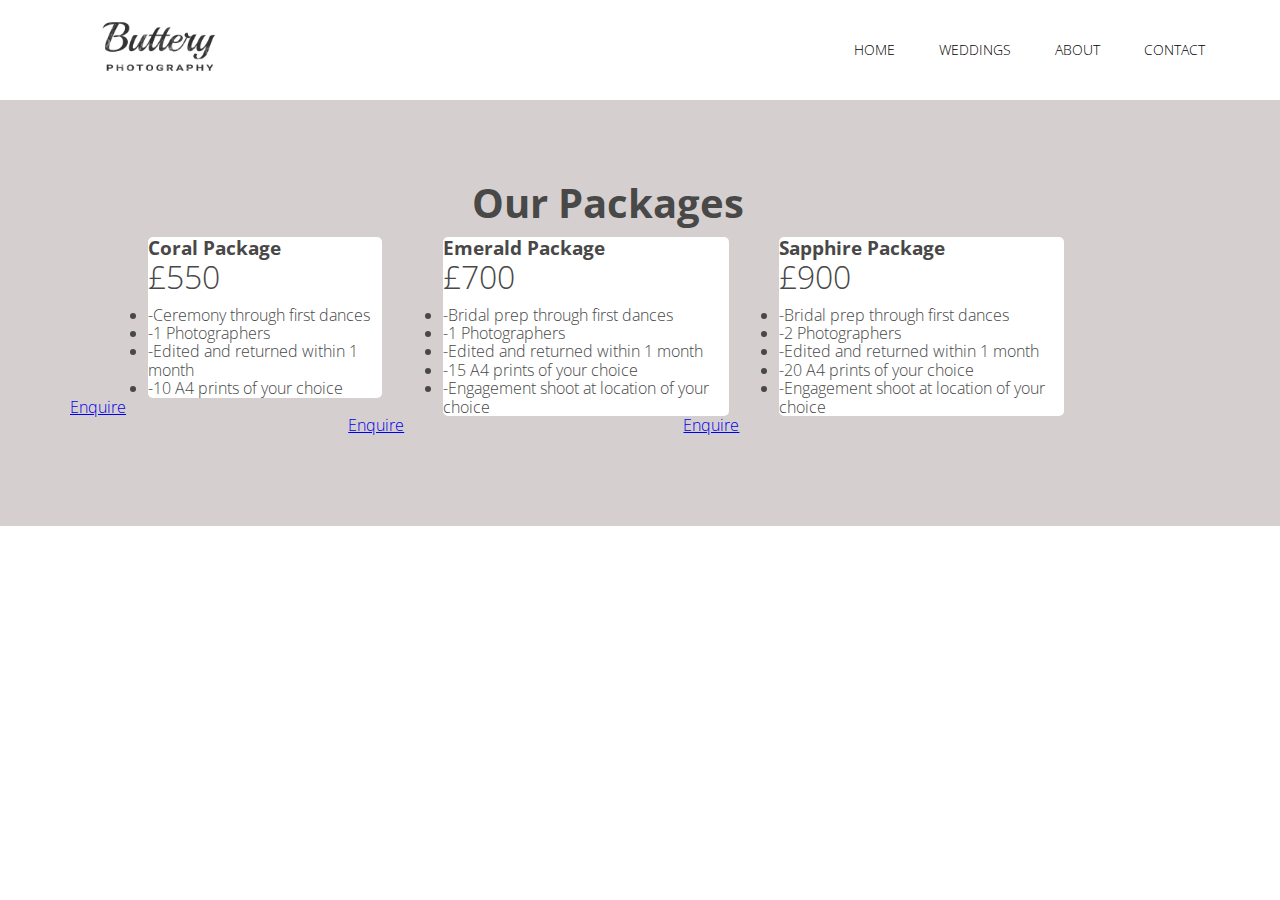
<file: Weddings/Weddings.html>
<!DOCTYPE html>
<HTML lang="en">
    <head>
        <link rel="stylesheet" type="text/css" href="/Styles/normalize.css">
        <link rel="stylesheet" type="text/css" href="/Styles/Grid.css">
        <link rel="stylesheet" type="text/css" href="/Styles/Weddings.css">
        <link rel="stylesheet" href="https://fonts.googleapis.com/css?family=Open+Sans">
        <title>Buttery Photography</title>
    </head>
    
    <body>
        <header>
            <nav>
                <div class="row">
                    <img src="/Index/Business%20text.png" alt="Buttery Photography Logo" class="Logo">
                    <ul class="mainNav">
                        <li><a href="#">Home</a></li>
                        <li><a href="#">Weddings</a></li>
                        <li><a href="#">About</a></li>
                        <li><a href="#">Contact</a></li>
                    </ul>
                </div>
            </nav>
        
        <section class="section-pricing">
            <div>
                <h2>
                    Our Packages
                </h2>
            </div>
            <div class="row">
                <div class="col span 1-of-3">
                    <div class="plan-box">
                        <h3>Coral Package</h3>
                        <p class="price-plan">
                            £550
                        </p>
                        <ul>
                            <li>
                                <P>-Ceremony through first dances</P>
                            </li>
                            <li>
                                <P>-1 Photographers</P>
                            </li>
                            <li>
                                <P>-Edited and returned within 1 month</P>
                            </li>
                            <li>
                                <P>-10 A4 prints of your choice</P>
                            </li>
                        </ul>
                    </div>
                        <div>
                            <a href="#" class="btn btn-ghost">Enquire</a>
                        </div>
                </div>
                
                <div class="col span 1-of-3">
                    <div class="plan-box">
                        <h3>Emerald Package</h3>
                        <p class="price-plan">
                            £700
                        </p>
                        <ul>
                            <li>
                                <P>-Bridal prep through first dances</P>
                            </li>
                            <li>
                                <P>-1 Photographers</P>
                            </li>
                            <li>
                                <P>-Edited and returned within 1 month</P>
                            </li>
                            <li>
                                <P>-15 A4 prints of your choice</P>
                            </li>
                            <li>
                                <P>-Engagement shoot at location of your choice</P>
                            </li>
                        </ul>
                    </div>
                        <div>
                            <a href="#" class="btn btn-ghost">Enquire</a>
                        </div>
                </div>
                
                <div class="col span 1-of-3">
                    <div class="plan-box">
                        <h3>Sapphire Package</h3>
                        <p class="price-plan">
                            £900
                        </p>
                        <ul>
                            <li>
                                <P>-Bridal prep through first dances</P>
                            </li>
                            <li>
                                <P>-2 Photographers</P>
                            </li>
                            <li>
                                <P>-Edited and returned within 1 month</P>
                            </li>
                            <li>
                                <P>-20 A4 prints of your choice</P>
                            </li>
                            <li>
                                <P>-Engagement shoot at location of your choice</P>
                            </li>
                        </ul>
                    </div>
                        <div>
                            <a href="#" class="btn btn-ghost">Enquire</a>
                        </div>
                </div>
            </div>
        </section>
        </header>
    </body>
</HTML>
</file>
<file: Styles/Grid.css>
/*  SECTIONS  ============================================================================= */

.section {
	clear: both;
	padding: 0px;
	margin: 0px;
}

/*  GROUPING  ============================================================================= */

.row {
    zoom: 1; /* For IE 6/7 (trigger hasLayout) */
}

.row:before,
.row:after {
    content:"";
    display:table;
}
.row:after {
    clear:both;
}

/*  GRID COLUMN SETUP   ==================================================================== */

.col {
	display: block;
	float:left;
	margin: 1% 0 1% 1.6%;
}

.col:first-child { margin-left: 0; } /* all browsers except IE6 and lower */


/*  REMOVE MARGINS AS ALL GO FULL WIDTH AT 480 PIXELS */

@media only screen and (max-width: 480px) {
	.col { 
		/*margin: 1% 0 1% 0%;*/
        margin: 0;
	}
}


/*  GRID OF TWO   ============================================================================= */


.span-2-of-2 {
	width: 100%;
}

.span-1-of-2 {
	width: 49.2%;
}

/*  GO FULL WIDTH AT LESS THAN 480 PIXELS */

@media only screen and (max-width: 480px) {
	.span-2-of-2 {
		width: 100%; 
	}
	.span-1-of-2 {
		width: 100%; 
	}
}


/*  GRID OF THREE   ============================================================================= */

	
.span-3-of-3 {
	width: 100%; 
}

.span-2-of-3 {
	width: 66.13%; 
}

.span-1-of-3 {
	width: 32.26%; 
}


/*  GO FULL WIDTH AT LESS THAN 480 PIXELS */

@media only screen and (max-width: 480px) {
	.span-3-of-3 {
		width: 100%; 
	}
	.span-2-of-3 {
		width: 100%; 
	}
	.span-1-of-3 {
		width: 100%;
	}
}

/*  GRID OF FOUR   ============================================================================= */

	
.span-4-of-4 {
	width: 100%; 
}

.span-3-of-4 {
	width: 74.6%; 
}

.span-2-of-4 {
	width: 49.2%; 
}

.span-1-of-4 {
	width: 23.8%; 
}


/*  GO FULL WIDTH AT LESS THAN 480 PIXELS */

@media only screen and (max-width: 480px) {
	.span-4-of-4 {
		width: 100%; 
	}
	.span-3-of-4 {
		width: 100%; 
	}
	.span-2-of-4 {
		width: 100%; 
	}
	.span-1-of-4 {
		width: 100%; 
	}
}


/*  GRID OF FIVE   ============================================================================= */

	
.span-5-of-5 {
	width: 100%;
}

.span-4-of-5 {
  	width: 79.68%; 
}

.span-3-of-5 {
  	width: 59.36%; 
}

.span-2-of-5 {
  	width: 39.04%;
}

.span-1-of-5 {
  	width: 18.72%;
}


/*  GO FULL WIDTH AT LESS THAN 480 PIXELS */

@media only screen and (max-width: 480px) {
	.span-5-of-5 {
		width: 100%; 
	}
	.span-4-of-5 {
		width: 100%; 
	}
	.span-3-of-5 {
		width: 100%; 
	}
	.span-2-of-5 {
		width: 100%; 
	}
	.span-1-of-5 {
		width: 100%; 
	}
}


/*  GRID OF SIX   ============================================================================= */


.span-6-of-6 {
	width: 100%;
}

.span-5-of-6 {
  	width: 83.06%;
}

.span-4-of-6 {
  	width: 66.13%;
}

.span-3-of-6 {
  	width: 49.2%;
}

.span-2-of-6 {
  	width: 32.26%;
}

.span-1-of-6 {
  	width: 15.33%;
}


/*  GO FULL WIDTH AT LESS THAN 480 PIXELS */

@media only screen and (max-width: 480px) {
	.span-6-of-6 {
		width: 100%; 
	}
	.span-5-of-6 {
		width: 100%; 
	}
	.span-4-of-6 {
		width: 100%; 
	}
	.span-3-of-6 {
		width: 100%; 
	}
	.span-2-of-6 {
		width: 100%; 
	}
	.span-1-of-6 {
		width: 100%; 
	}
}



/*  GRID OF SEVEN   ============================================================================= */


.span-7-of-7 {
	width: 100%;
}

.span-6-of-7 {
	width: 85.48%;
}

.span-5-of-7 {
  	width: 70.97%;
}

.span-4-of-7 {
  	width: 56.45%;
}

.span-3-of-7 {
  	width: 41.94%;
}

.span-2-of-7 {
  	width: 27.42%;
}

.span-1-of-7 {
  	width: 12.91%;
}


/*  GO FULL WIDTH AT LESS THAN 480 PIXELS */

@media only screen and (max-width: 480px) {
	.span-7-of-7 {
		width: 100%; 
	}
	.span-6-of-7 {
		width: 100%; 
	}
	.span-5-of-7 {
		width: 100%; 
	}
	.span-4-of-7 {
		width: 100%; 
	}
	.span-3-of-7 {
		width: 100%; 
	}
	.span-2-of-7 {
		width: 100%; 
	}
	.span-1-of-7 {
		width: 100%; 
	}
}


/*  GRID OF EIGHT   ============================================================================= */

	
.span-8-of-8 {
	width: 100%;
}

.span-7-of-8 {
	width: 87.3%; 
}

.span-6-of-8 {
	width: 74.6%; 
}

.span-5-of-8 {
	width: 61.9%; 
}

.span-4-of-8 {
	width: 49.2%; 
}

.span-3-of-8 {
	width: 36.5%;
}

.span-2-of-8 {
	width: 23.8%; 
}

.span-1-of-8 {
	width: 11.1%; 
}


/*  GO FULL WIDTH AT LESS THAN 480 PIXELS */

@media only screen and (max-width: 480px) {
	.span-8-of-8 {
		width: 100%; 
	}
	.span-7-of-8 {
		width: 100%; 
	}
	.span-6-of-8 {
		width: 100%; 
	}
	.span-5-of-8 {
		width: 100%; 
	}
	.span-4-of-8 {
		width: 100%; 
	}
	.span-3-of-8 {
		width: 100%; 
	}
	.span-2-of-8 {
		width: 100%; 
	}
	.span-1-of-8 {
		width: 100%; 
	}
}


/*  GRID OF NINE   ============================================================================= */


.span-9-of-9 {
	width: 100%;
}

.span-8-of-9 {
	width: 88.71%;
}

.span-7-of-9 {
	width: 77.42%; 
}

.span-6-of-9 {
	width: 66.13%; 
}

.span-5-of-9 {
	width: 54.84%; 
}

.span-4-of-9 {
	width: 43.55%; 
}

.span-3-of-9 {
	width: 32.26%;
}

.span-2-of-9 {
	width: 20.97%; 
}

.span-1-of-9 {
	width: 9.68%; 
}


/*  GO FULL WIDTH AT LESS THAN 480 PIXELS */

@media only screen and (max-width: 480px) {
	.span-9-of-9 {
		width: 100%; 
	}
	.span-8-of-9 {
		width: 100%; 
	}
	.span-7-of-9 {
		width: 100%; 
	}
	.span-6-of-9 {
		width: 100%; 
	}
	.span-5-of-9 {
		width: 100%; 
	}
	.span-4-of-9 {
		width: 100%; 
	}
	.span-3-of-9 {
		width: 100%; 
	}
	.span-2-of-9 {
		width: 100%; 
	}
	.span-1-of-9 {
		width: 100%; 
	}
}


/*  GRID OF TEN   ============================================================================= */


.span-10-of-10 {
	width: 100%;
}

.span-9-of-10 {
	width: 89.84%;
}

.span-8-of-10 {
	width: 79.68%;
}

.span-7-of-10 {
	width: 69.52%; 
}

.span-6-of-10 {
	width: 59.36%; 
}

.span-5-of-10 {
	width: 49.2%; 
}

.span-4-of-10 {
	width: 39.04%; 
}

.span-3-of-10 {
	width: 28.88%;
}

.span-2-of-10 {
	width: 18.72%; 
}

.span-1-of-10 {
	width: 8.56%; 
}


/*  GO FULL WIDTH AT LESS THAN 480 PIXELS */

@media only screen and (max-width: 480px) {
	.span-10-of-10 {
		width: 100%; 
	}
	.span-9-of-10 {
		width: 100%; 
	}
	.span-8-of-10 {
		width: 100%; 
	}
	.span-7-of-10 {
		width: 100%; 
	}
	.span-6-of-10 {
		width: 100%; 
	}
	.span-5-of-10 {
		width: 100%; 
	}
	.span-4-of-10 {
		width: 100%; 
	}
	.span-3-of-10 {
		width: 100%; 
	}
	.span-2-of-10 {
		width: 100%; 
	}
	.span-1-of-10 {
		width: 100%; 
	}
}


/*  GRID OF ELEVEN   ============================================================================= */

.span-11-of-11 {
	width: 100%;
}

.span-10-of-11 {
	width: 90.76%;
}

.span-9-of-11 {
	width: 81.52%;
}

.span-8-of-11 {
	width: 72.29%;
}

.span-7-of-11 {
	width: 63.05%; 
}

.span-6-of-11 {
	width: 53.81%; 
}

.span-5-of-11 {
	width: 44.58%; 
}

.span-4-of-11 {
	width: 35.34%; 
}

.span-3-of-11 {
	width: 26.1%;
}

.span-2-of-11 {
	width: 16.87%; 
}

.span-1-of-11 {
	width: 7.63%; 
}


/*  GO FULL WIDTH AT LESS THAN 480 PIXELS */

@media only screen and (max-width: 480px) {
	.span-11-of-11 {
		width: 100%; 
	}
	.span-10-of-11 {
		width: 100%; 
	}
	.span-9-of-11 {
		width: 100%; 
	}
	.span-8-of-11 {
		width: 100%; 
	}
	.span-7-of-11 {
		width: 100%; 
	}
	.span-6-of-11 {
		width: 100%; 
	}
	.span-5-of-11 {
		width: 100%; 
	}
	.span-4-of-11 {
		width: 100%; 
	}
	.span-3-of-11 {
		width: 100%; 
	}
	.span-2-of-11 {
		width: 100%; 
	}
	.span-1-of-11 {
		width: 100%; 
	}
}


/*  GRID OF TWELVE   ============================================================================= */

.span-12-of-12 {
	width: 100%;
}

.span-11-of-12 {
	width: 91.53%;
}

.span-10-of-12 {
	width: 83.06%;
}

.span-9-of-12 {
	width: 74.6%;
}

.span-8-of-12 {
	width: 66.13%;
}

.span-7-of-12 {
	width: 57.66%; 
}

.span-6-of-12 {
	width: 49.2%; 
}

.span-5-of-12 {
	width: 40.73%; 
}

.span-4-of-12 {
	width: 32.26%; 
}

.span-3-of-12 {
	width: 23.8%;
}

.span-2-of-12 {
	width: 15.33%; 
}

.span-1-of-12 {
	width: 6.86%; 
}


/*  GO FULL WIDTH AT LESS THAN 480 PIXELS */

@media only screen and (max-width: 480px) {
	.span-12-of-12 {
		width: 100%; 
	}
	.span-11-of-12 {
		width: 100%; 
	}
	.span-10-of-12 {
		width: 100%; 
	}
	.span-9-of-12 {
		width: 100%; 
	}
	.span-8-of-12 {
		width: 100%; 
	}
	.span-7-of-12 {
		width: 100%; 
	}
	.span-6-of-12 {
		width: 100%; 
	}
	.span-5-of-12 {
		width: 100%; 
	}
	.span-4-of-12 {
		width: 100%; 
	}
	.span-3-of-12 {
		width: 100%; 
	}
	.span-2-of-12 {
		width: 100%; 
	}
	.span-1-of-12 {
		width: 100%; 
	}
}
</file>
<file: Styles/Weddings.css>
/*--------------------------------------------------------------------------------------------------*/
/*BASIC PAGE SET UP FOR BACKGROUND AND CAPTURING FREE SPOKEN MOMENTS TEXT*/
/*--------------------------------------------------------------------------------------------------*/
*{
    margin: 0;
    padding: 0;
    box-sizing: border-box;
}

html{
    color: #484848;
    font-family: 'Open Sans';
    font-weight: 100;
    text-rendering: optimizeLegibility;
}

.row{
    width: 1140px;
    margin: 0px auto 0px auto;
    padding-left: 0;
}

section{
    padding: 80px 0px;
}


/* NavBar */
.Logo{
    height: 100px;
    width: auto;
    float: left;
}

.mainNav{
    float: right;
    list-style: none;
}

.mainNav li{
    display: inline-block;
    margin-top: 40px;
    margin-left: 30px;
    color: black;
}

.mainNav li a:link,
.mainNav li a:visited{
    text-decoration: none;
    text-transform: uppercase;
    font-size: 90%;
    color: black;
    border-bottom: 2px solid transparent;
    transition: border-bottom 0.2s;
    padding: 8px 5px;
}

.mainNav li a:hover,
.mainNav li a:visited{
    border-bottom: 2px solid orange;
    box-shadow: 0 2px 2px -2px rgba(0,0,0,2);
}




/* for weddings page */

.section-pricing{
    background-color: #d6cfcf;
}

h2{
    font-size: 250%;
    width: 35%;
    margin-left: 30%;
    text-align: center;
}

.plan-box{
    background-color: #fff;
    border-radius: 5px;
    width: 90%;
    margin-left: 30%;
}

.plan-box div{
    padding: 15px;
    border-bottom: 1px solid #c6c3c3;
}

.price-plan{
    font-size: 200%;
    margin-bottom: 10px;
    font-weight: 100;
}
</file>
